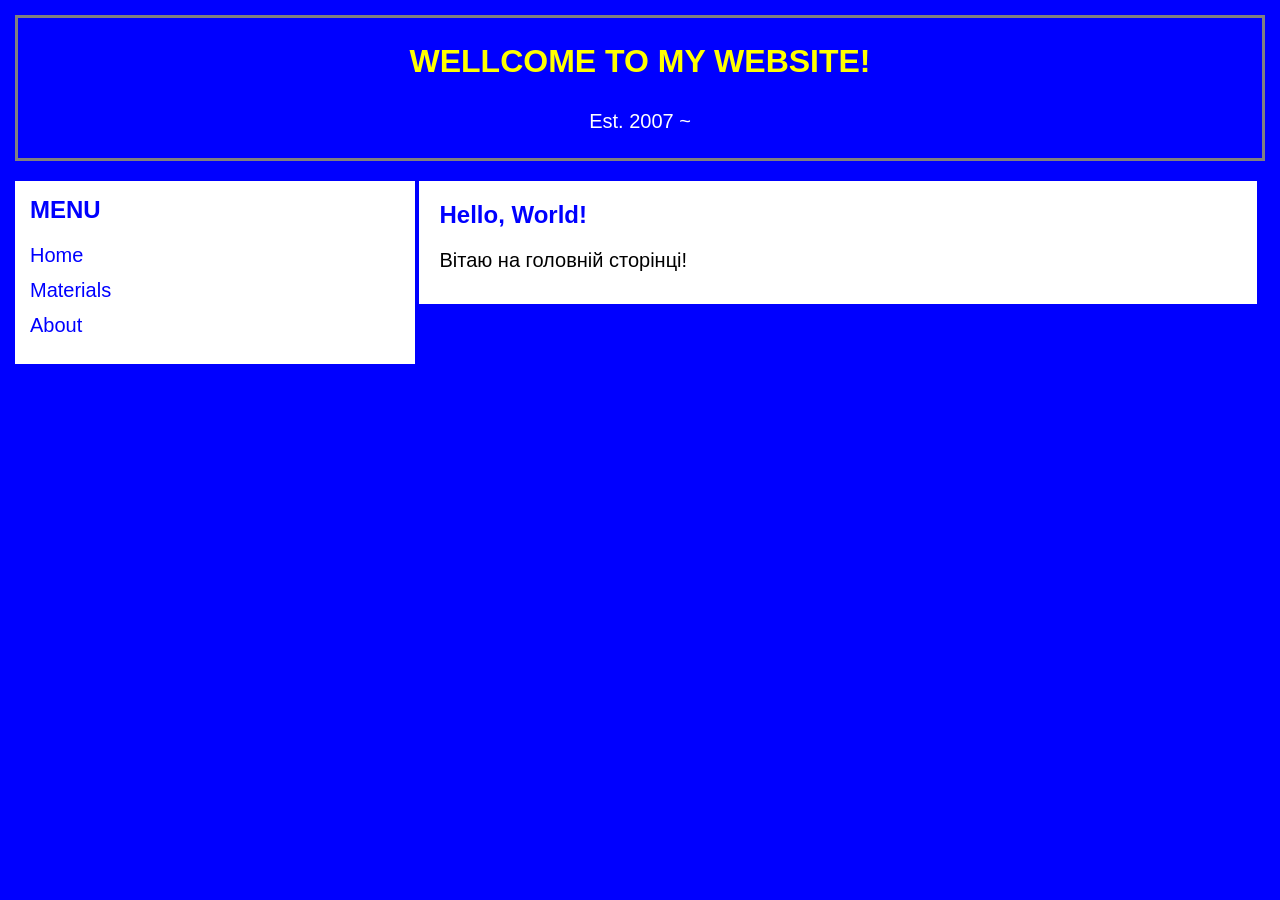
<file: index.html>
<!DOCTYPE html>
<html>
<head>
	<meta charset="UTF-8">
	<title>AlfaWeb</title>
	<link rel="stylesheet" type="text/css" href="css/index.css">
</head>

<body>
	<header>
		<h1>WELLCOME TO MY WEBSITE!</h1>
		<p>Est. 2007 ~</p>
	</header>

	<main>
		<nav>
			<h2>MENU</h2>

			<a href="">Home</a>
			<a href="">Materials</a>
			<a href="">About</a>
		</nav>

		<section>
			<h2>Hello, World!</h2>

			<p>Вітаю на головній сторінці!</p>
		</section>
	</main>
</body>

</html>
</file>
<file: css/index.css>
* {
	margin: 0;
	padding: 0;
	box-sizing: border-box;
	text-decoration: none;
}

body {
	background-color: blue;
	color: white;
	font-family: Arial, sans-serif;
	padding: 15px;
}

header {
	border: 3px solid gray;
	text-align: center;
	padding: 25px;
	margin-bottom: 20px;
}

header h1 {
	color: yellow;
	margin-bottom: 30px;
}

header p {
	font-size: 20px;
}

nav {
	display: inline-block;
	vertical-align: top;
	width: 32%;
	background-color: white;
	color: blue;
	padding: 15px;
}

nav h2 {
	margin-bottom: 20px;
}

nav a {
	display: block;
	color: blue;
	font-size: 20px;
	margin-bottom: 12px;
}

section {
	display: inline-block;
	vertical-align: top;
	width: 67%;
	background-color: white;
	color: black;
	padding: 20px;
}

section h2 {
	color: blue;
	margin-bottom: 20px;
}

section p {
	font-size: 20px;
	margin-bottom: 12px;
}

section img {
	width: 100%;
	border-radius: 25px;
}
</file>
